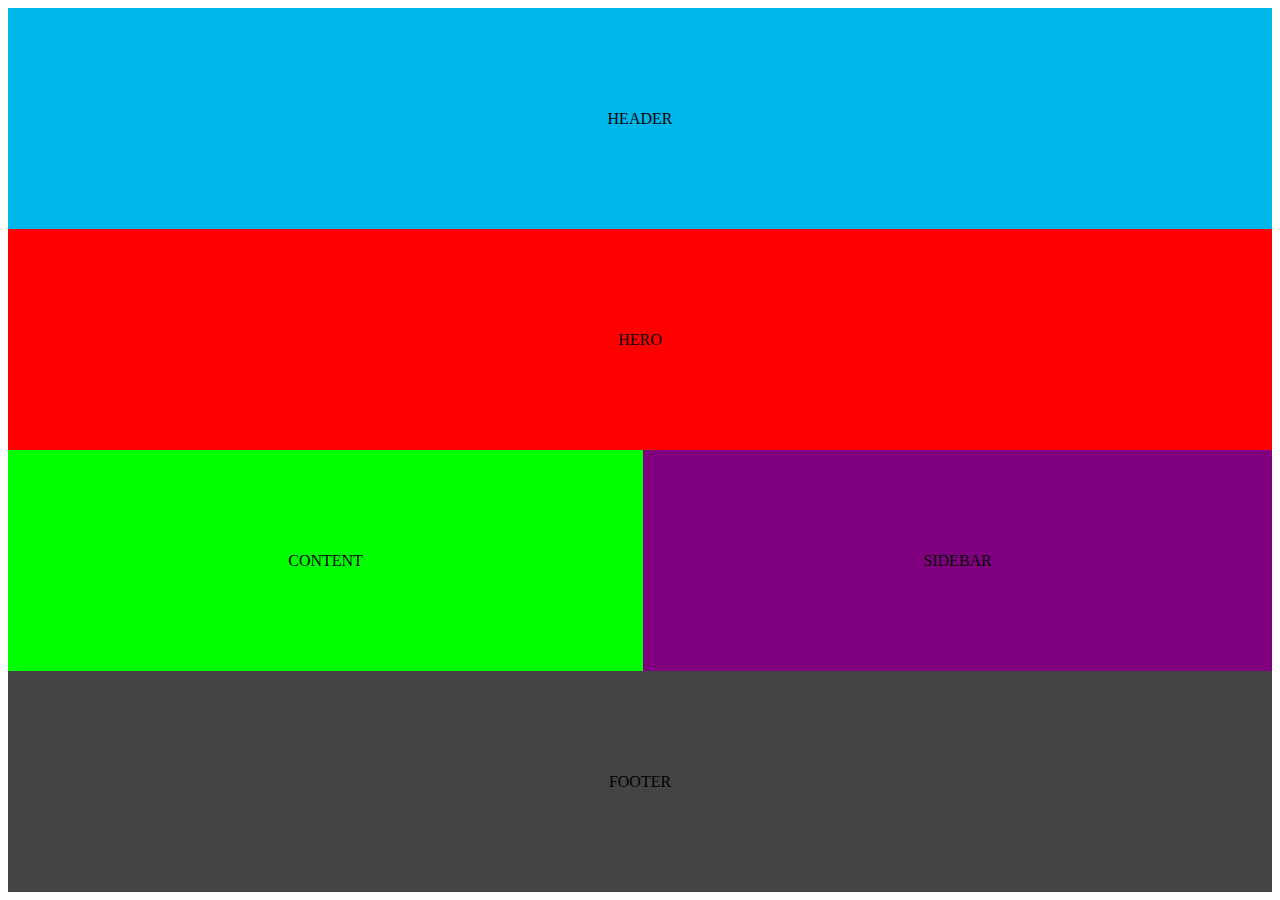
<file: season01/my-css-is-easy-i/index.html>
<html lang="en">
<head>
    <meta charset="UTF-8">
    <meta http-equiv="X-UA-Compatible" content="IE=edge">
    <meta name="viewport" content="width=device-width, initial-scale=1.0">
    <title>My Css Is Easy I</title>
    <link rel="stylesheet" href="style.css">
</head>
<body>
    <div class="container">
        <div class="header"><div class="item">HEADER</div></div>
        <div class="hero"><div class="item">HERO</div></div>
        <div class="wrap">
            <div class="content"><div class="item">CONTENT</div></div>
            <div class="sidebar"><div class="item">SIDEBAR</div></div>
        </div>
        <div class="footer"><div class="item">FOOTER</div></div>
    </div>
</body>
</html>
</file>
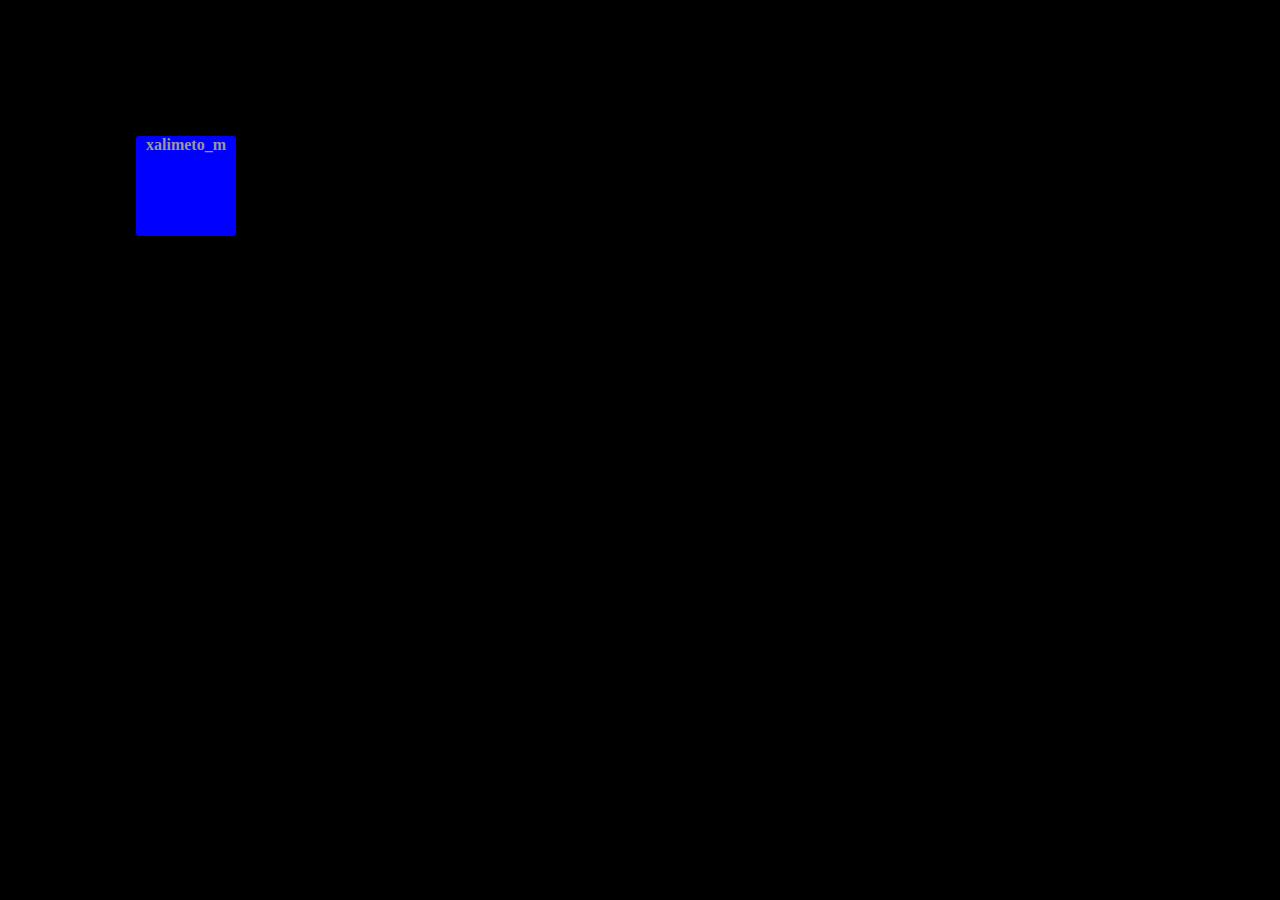
<file: season01/my_bouncing_box/index.html>
<html style='background-color: black'>
  <div id="my_bouncing_box" style= "background-color: blue; border-radius: 3px; position: absolute; left: 0px; top: 0px; min-width: 100px; min-height: 100px; text-align: center; font-weight: bold; color: #999;" >xalimeto_m</div>
  <script type="text/javascript">
    my_bouncing_box = document.getElementById("my_bouncing_box")
    left2right = true
    top2down = true
    x = 0
    y = 0
    function move() {
        windowWidth = window.innerWidth
        windowHeight = window.innerHeight
        x -= (-1)**left2right;
        y -= (-1)**top2down;
        my_bouncing_box.style.left = `${x}px`;
        my_bouncing_box.style.top = `${y}px`;
        
        if(my_bouncing_box.offsetLeft<0) left2right = true;
        else if(my_bouncing_box.offsetLeft+my_bouncing_box.offsetWidth>window.outerWidth) left2right = false;

        if(my_bouncing_box.offsetTop<0) top2down = true;
        else if(my_bouncing_box.offsetTop+my_bouncing_box.offsetHeight>windowHeight) top2down = false;

    }
    setInterval(move, 5);
    
  </script>
</html>
</file>
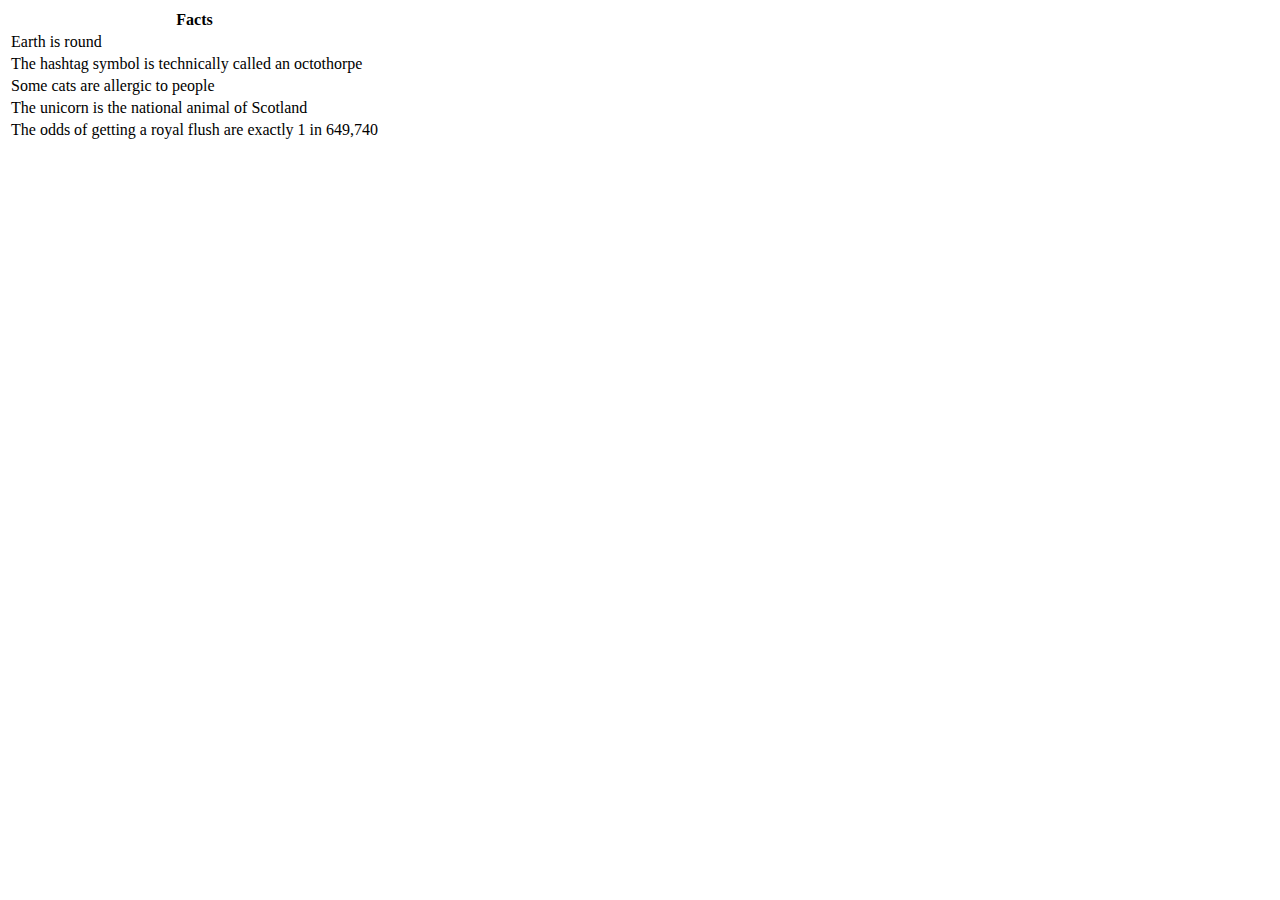
<file: season01/js-quest01/ex02/index.html>
<!DOCTYPE html>
<html>
    <body>
      <table id="my_table">
          <tr>
              <th>Facts</th>
          </tr>
          <tr>
              <td>Earth is round</td>
          </tr>
          <tr>
              <td>The hashtag symbol is technically called an octothorpe</td>
          </tr>
          <tr>
              <td>Some cats are allergic to people</td>
          </tr>
          <tr>
              <td>The unicorn is the national animal of Scotland</td>
          </tr>
          <tr>
              <td>The odds of getting a royal flush are exactly 1 in 649,740</td>
          </tr>
      </table>
    </body>
</html>
</file>
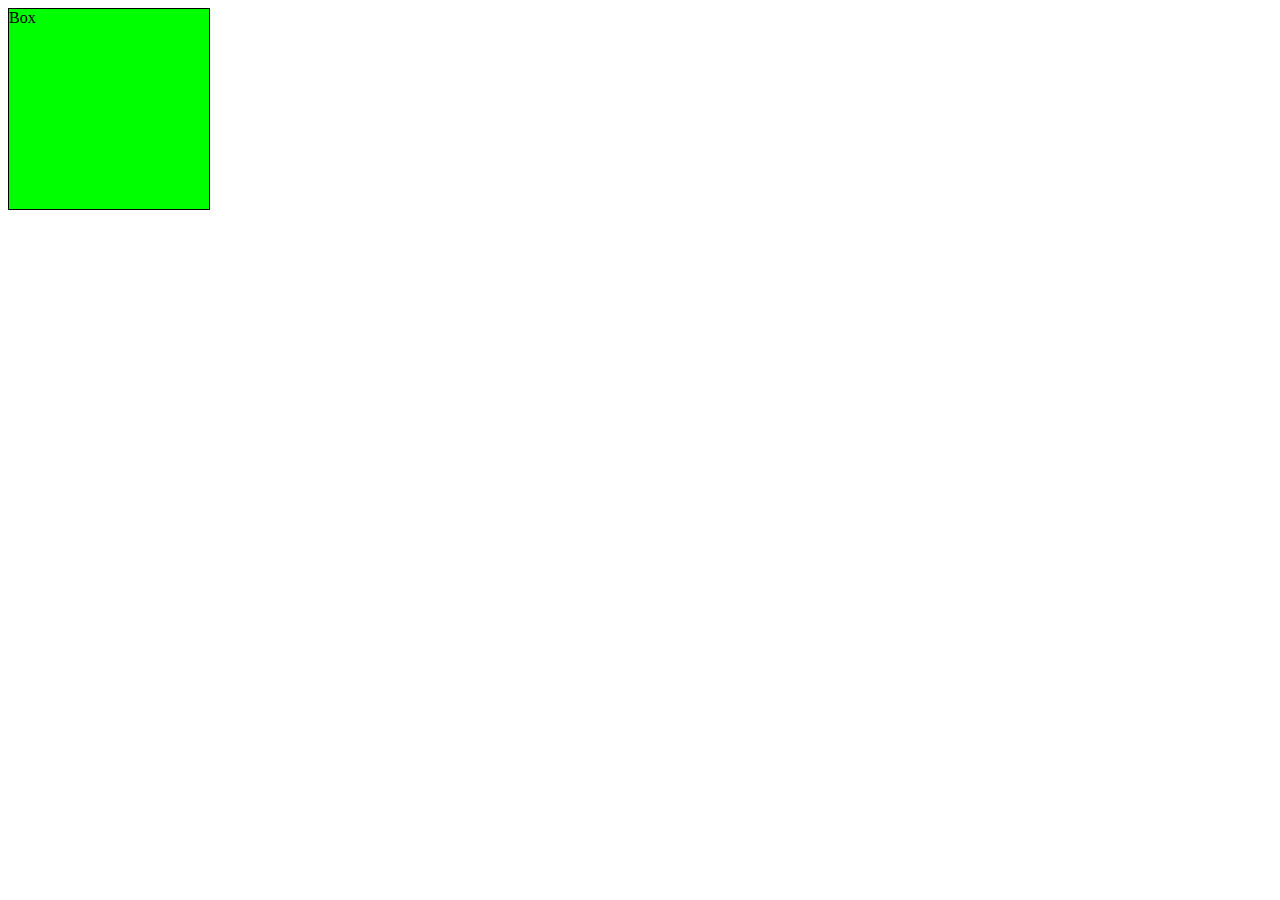
<file: season01/js-quest02/ex06/index.html>
<!DOCTYPE html>
<html>
    <body>
      <div id="my_box" style="height: 200px; width: 200px; border: solid 1px black; background-color: #FF0000">
        Box
      </div>
    </body>
    <script>
      my_box = document.getElementById("my_box");
      my_box.style.backgroundColor = '#00FF00';
    </script>
</html>
</file>
<file: season01/my-css-is-easy-i/style.css>
.container {
    display: flex;
    height: 100%;
    flex-direction: column;
}

.container > .wrap {
    display: flex;
    align-items: stretch;
}
.container > div {
    flex-grow: 1;
    display: flex;
    justify-content: center;
    align-items: center;
}
.wrap > div {
    flex-grow: 1;
    display: flex;
    justify-content: center;
    align-items: center;
}

.header {
    background-color: #00B7EB;
}
.hero {
    background-color: #FF0000;
}
.content {
    background-color: #00FF00;
}
.sidebar {
    background-color: #800080;
}
.footer {
    background-color: #444444;
}

@media (max-width: 500px) {
    .wrap {
        flex-direction: column;
    }
}
</file>
